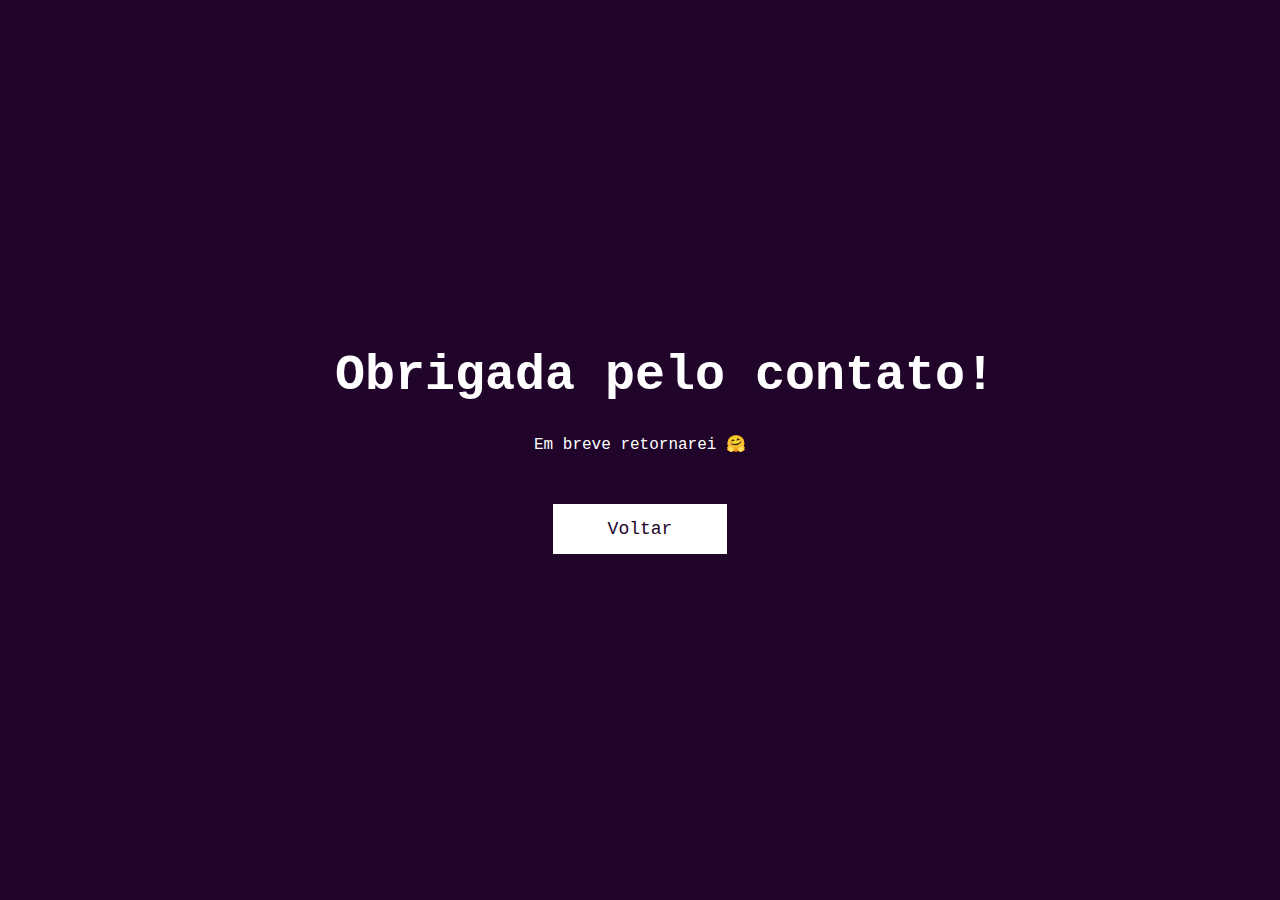
<file: obrigada.html>
<!DOCTYPE html>
<html lang="pt-BR">
<head>
    <meta charset="UTF-8">
    <meta name="viewport" content="width=device-width, initial-scale=1.0">
    <link rel="stylesheet" href="estilo.css">
    <link rel="apple-touch-icon" sizes="180x180" href="img/apple-touch-icon.png">
    <link rel="icon" type="image/png" sizes="32x32" href="img/favicon-32x32.png">
    <link rel="icon" type="image/png" sizes="16x16" href="img/favicon-16x16.png">
    <title>Obrigada</title>
</head>
<body id="formataçãoobg">
    <h1 id="texto">Obrigada pelo contato!</h1>
    <p id="paragrafo">Em breve retornarei 🤗</p>
    <a href="index.html" id="botãoobg">Voltar</a>
</body>
</html>
</file>
<file: estilo.css>
* {
    margin: 0;
    padding: 0;
}

body {
    font-family: "Lucida Console", "Courier New", monospace;
    width: 100%;
    background: #5B395E;
    color: white;
}

header {
    background: #14001A;
    padding: 25px;
    display: flex;
    align-items: center;
    justify-content: space-between;
    font-size: 1em;
}

header nav {
    display: flex;
    align-items: center;
}

header nav a {
    font-size: 1.8em;
    margin-right: 1.8em;
}

h1 {
    margin-left: 1em;
}

a {
    color: white;
}

main {
    padding: 5%;
    display: flex;
    justify-content: space-between;
    align-items: center;
    max-width: 100%;
}

main .main-content h2 {
    margin-bottom: 2%;
}

main .main-content .descrição .eu {
    width: 80%;
    font-weight: 100;
    font-size: 20px;
}

.eu {
    line-height: 1.4em;
}

.botãocurriculo {
    margin-top: 30px;
    width: 100px;
    height: 40px;
    font-size: 15px;
    color: white;
    background: #14001A;
    cursor: pointer;
    border-radius: 10px;
    box-shadow: rgba(49, 0, 31, 0.4) 0px 5px, rgba(24, 0, 15, 0.3) 0px 10px, rgba(83, 0, 53, 0.2) 0px 15px, rgba(240, 46, 170, 0.1) 0px 20px, rgba(240, 46, 170, 0.05) 0px 25px;
}

main figure {
    display: flex;
    flex-direction: column;
    align-items: center;
    justify-content: center;
}

main figure img {
    width: 300px;
    height: 300px;
    border-radius: 200px;
    margin-bottom: 6%;
    border: 1px solid white;
    transition: 0.2s ease-in-out;
}

main figure img:hover {
    box-shadow: 0px 0px 6px white;
    cursor: pointer;
}

#projetos {
    text-align: center;
}

.container-slider {
    display: flex;
    width: 100%;
    align-items: center;
    justify-content: center;
    height: 400px;
    gap: 1rem;
}

.container-imagens {
    position: relative;
    top: 10px;
    display: flex;
    justify-content: center;
    align-items: center;
    width: 800px;
}

.slider {
    position: absolute;
    opacity: 0;
    transition: opacity .2s;
    width: 100%;
    border-radius: 10px;
}

.on {
    opacity: 1;
}

#prev-button,
#next-button {
    width: 30px;
    position: relative;
    top: 10px;
    height: 30px;
    border: none;
    background-color: transparent;
    cursor: pointer;
}

#prev-button img,
#next-button img {
    width: 100%;
    height: 100%;
}

#prev-button {
    transform: rotate(180deg);
}

#formatação {
    background: #80666E;
    margin-top: 70px;
    border-radius: 10px;
    width: 100%;
}

h4 {
    text-align: center;
    font-size: 30px;
    padding-top: 35px;
    font-weight: 900;
}

#descriçãodosprojetos {
    display: flex;
    justify-content: center;
    align-items: baseline;
    width: 100%;
}

.pjdescrição {
    text-align: justify;
    width: 40%;
    margin: 30px;
    line-height: 1.4em;
}

h5 {
    margin-top: 100px;
    margin-bottom: 20px;
    text-align: center;
    font-size: 20px;
}

#formulario {
    display: flex;
    justify-content: center;
    align-items: center;
    min-height: 50vh;
}

.formataçãofm {
    display: flex;
    align-items: center;
    justify-content: center;
    flex-direction: column;
    border-radius: 10px;
    padding: 10px 45px;
    background: #20042A;
    width: 500px;
    box-shadow: rgba(0, 0, 0, 0.56) 0px 22px 70px 4px;
}

#formataçãoletra {
    color: white;
    font-size: 1.7rem;
    margin: 1.5rem;
}

form {
    display: flex;
    flex-direction: column;
    width: 100%;
}

label {
    color: white;
    font-size: 17px;
    margin-bottom: 4px;
}

input {
    padding: 15px;
    outline: none;
    border: 0;
    margin-bottom: 20px;
    font-size: 15px;
    transition: all 0.5s;
}

input:focus {
    border-radius: 16px;
}

textarea {
    padding: 10px;
    outline: none;
    border: 0;
    font-size: 15px;
    margin-bottom: 30px;
    transition: all 0.5s;
}

textarea:focus {
    border-radius: 16px;
}

#botãoenviar {
    padding: 15px;
    cursor: pointer;
    font-size: 16px;
    background: transparent;
    border: 2px solid white;
    color: white;
    transition: all 1s;
    margin-bottom: 20px;
}

#botãoenviar:hover {
    background: white;
    color: #20042A;
    border-radius: 16px;
}

#formataçãoobg {
    display: flex;
    align-items: center;
    justify-content: center;
    min-height: 100vh;
    background: #20042A;
    flex-direction: column;
}

#texto {
    font-size: 50px;
    color: white;
    margin-bottom: 30px;
}

#paragrafo {
    color: white;
    margin-bottom: 50px;
}

#botãoobg {
    padding: 15px 55px;
    background: white;
    color: #20042A;
    text-decoration: none;
    font-size: 18px;
    transition: all 0.5s;
}

#botãoobg:hover {
    border-radius: 16px;
}

#footer {
    background: #14001A;
    text-align: center;
    padding: 20px;
    margin-top: 70px;
}

@media (max-width: 1200px) {
    main {
        flex-direction: column;
        align-items: center;
        justify-content: center;
    }

    .main-content {
        width: 100%;
        align-items: center;
        margin-bottom: 10%;
    }

    main .main-content .descrição {
        text-align: center;
    }

    .eu .descrição {
        margin-right: 0px;
    }

    main .main-content .descrição .eu {
        width: 100%;
    }

    figure {
        margin-bottom: 40px;
    }

    .container-slider {
        width: 70%;
        height: 350px;
        display: flex;
        align-items: center;
        justify-content: center;
        margin: auto;
    }
}

@media (max-width: 870px) {


    header {
        flex-direction: column;
        align-items: center;
        text-align: center;
    }

    header h1 {
        font-size: 1.8em;
    }

    header nav {
        margin-top: 24px;
    }

    header nav a {
        font-size: 1.2em;
    }

    main figure img {
        width: 250px;
        height: 250px;
    }

    #descriçãodosprojetos {
        display: flex;
        flex-direction: column;
        align-items: center;
        margin: 0;
        width: 100%;
    }

    .pjdescrição {
        text-align: center;
        width: 80%;
        line-height: 1.4em;
        font-size: 20px;
    }

    .container-slider {
        width: 70%;
        height: 200px;
        display: flex;
        align-items: center;
        justify-content: center;
        margin: auto;
    }


}
</file>
